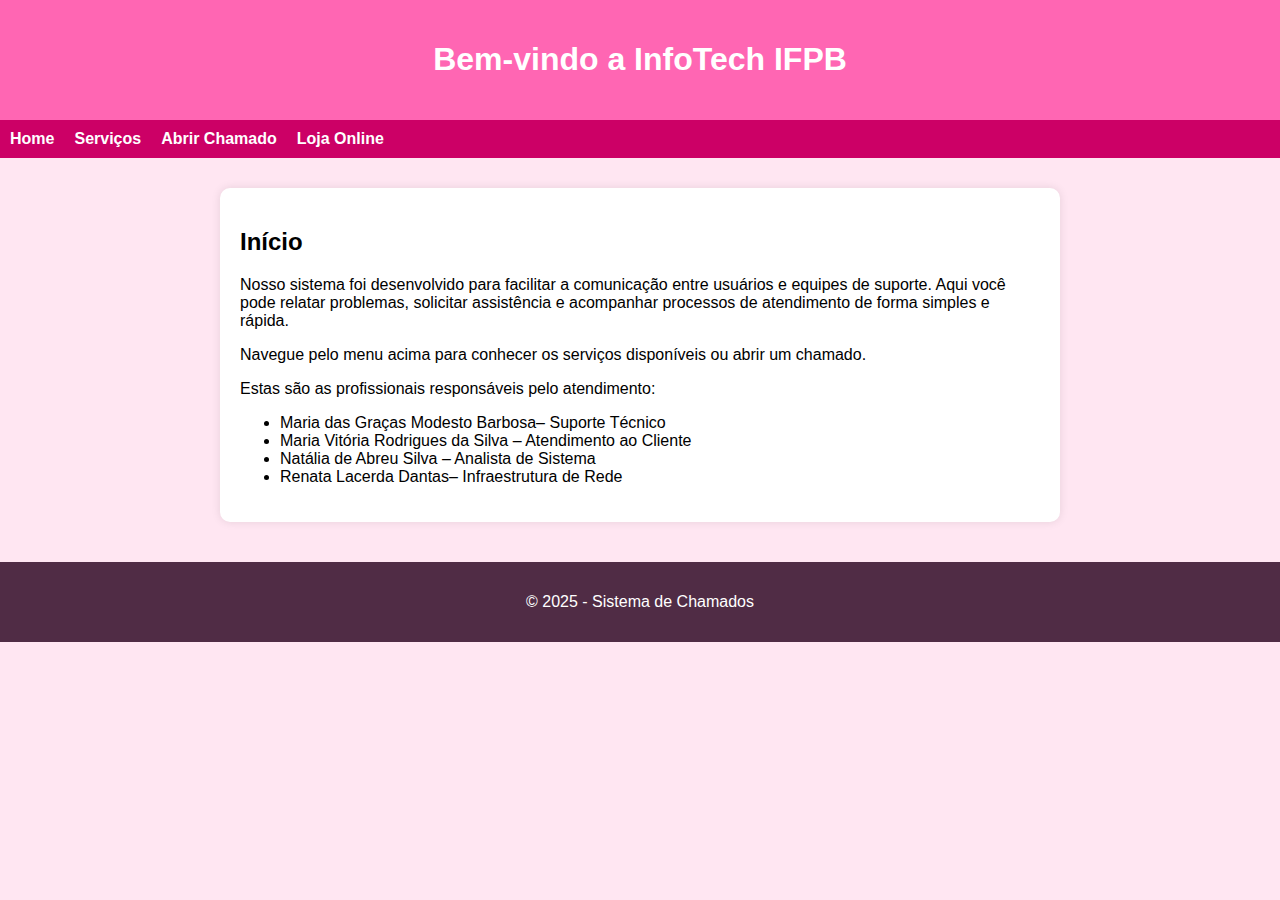
<file: index.html>
<!DOCTYPE html>
<html lang="pt-BR">
  <head>
    <meta charset="UTF-8" />
    <meta name="viewport" content="width=device-width, initial-scale=1.0" />
    <title>Home - Sistema de Chamados</title>
    <link rel="stylesheet" href="style.css" />
    <script> window.chtlConfig = { chatbotId: "6488225892" } </script>
<script async data-id="6488225892" id="chtl-script" type="text/javascript" src="https://chatling.ai/js/embed.js"></script>
  </head>

  <body>
    <header>
      <h1>Bem-vindo a InfoTech IFPB</h1>
    </header>

    <nav>
      <ul>
        <li><a href="index.html">Home</a></li>
        <li><a href="servicos.html">Serviços</a></li>
        <li><a href="chamado.html">Abrir Chamado</a></li>
         <li><a href="loja.html">Loja Online</a></li>
      </ul>
    </nav>

    <main>
      <h2>Início</h2>
      <p>
        Nosso sistema foi desenvolvido para facilitar a comunicação entre
        usuários e equipes de suporte. Aqui você pode relatar problemas,
        solicitar assistência e acompanhar processos de atendimento de forma
        simples e rápida.
      </p>

      <p>
        Navegue pelo menu acima para conhecer os serviços disponíveis ou abrir
        um chamado.
      </p>

      <p>Estas são as profissionais responsáveis pelo atendimento:</p>

      <ul>
        <li>Maria das Graças Modesto Barbosa– Suporte Técnico</li>
        <li>Maria Vitória Rodrigues da Silva – Atendimento ao Cliente</li>
        <li>Natália de Abreu Silva – Analista de Sistema</li>
        <li>Renata Lacerda Dantas– Infraestrutura de Rede</li>
      </ul>
    </main>

    <footer>
      <p>© 2025 - Sistema de Chamados</p>
    </footer>
  <script src="script.js"></script>
</body>
</html>
</file>
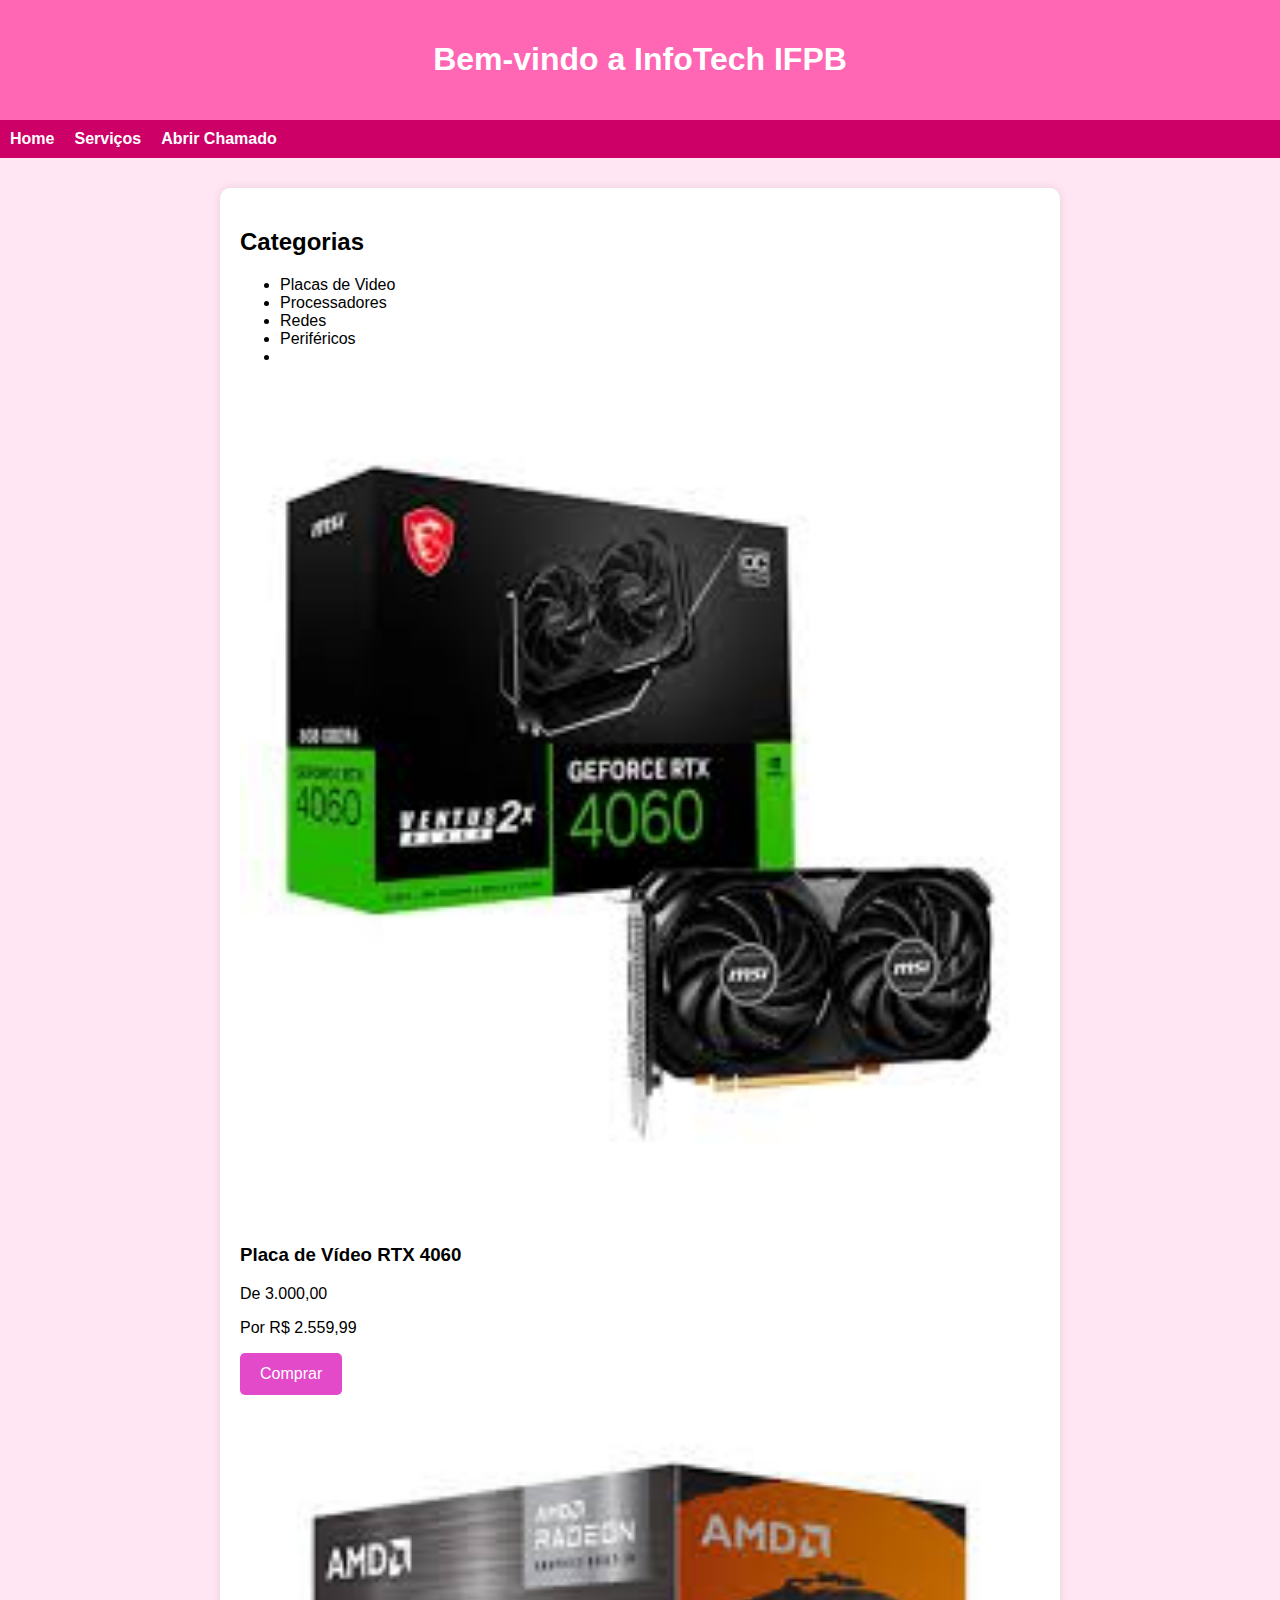
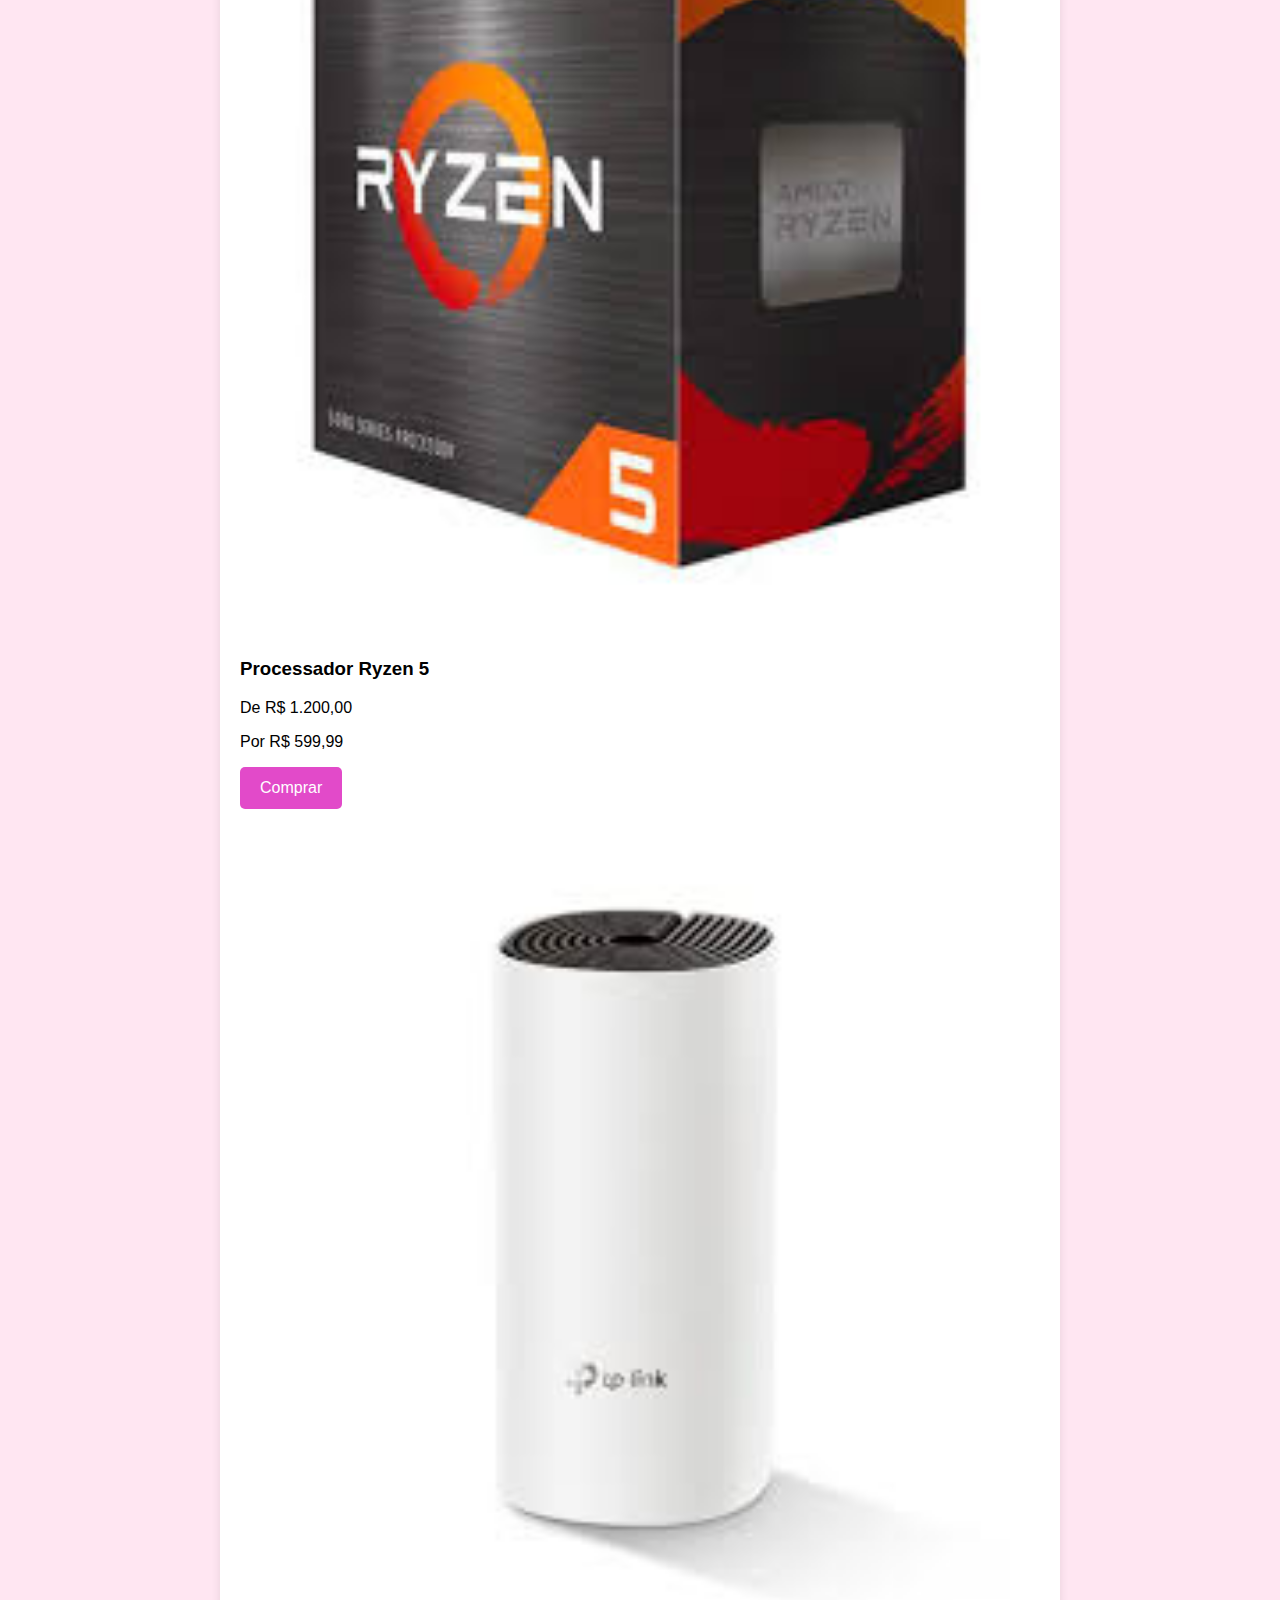
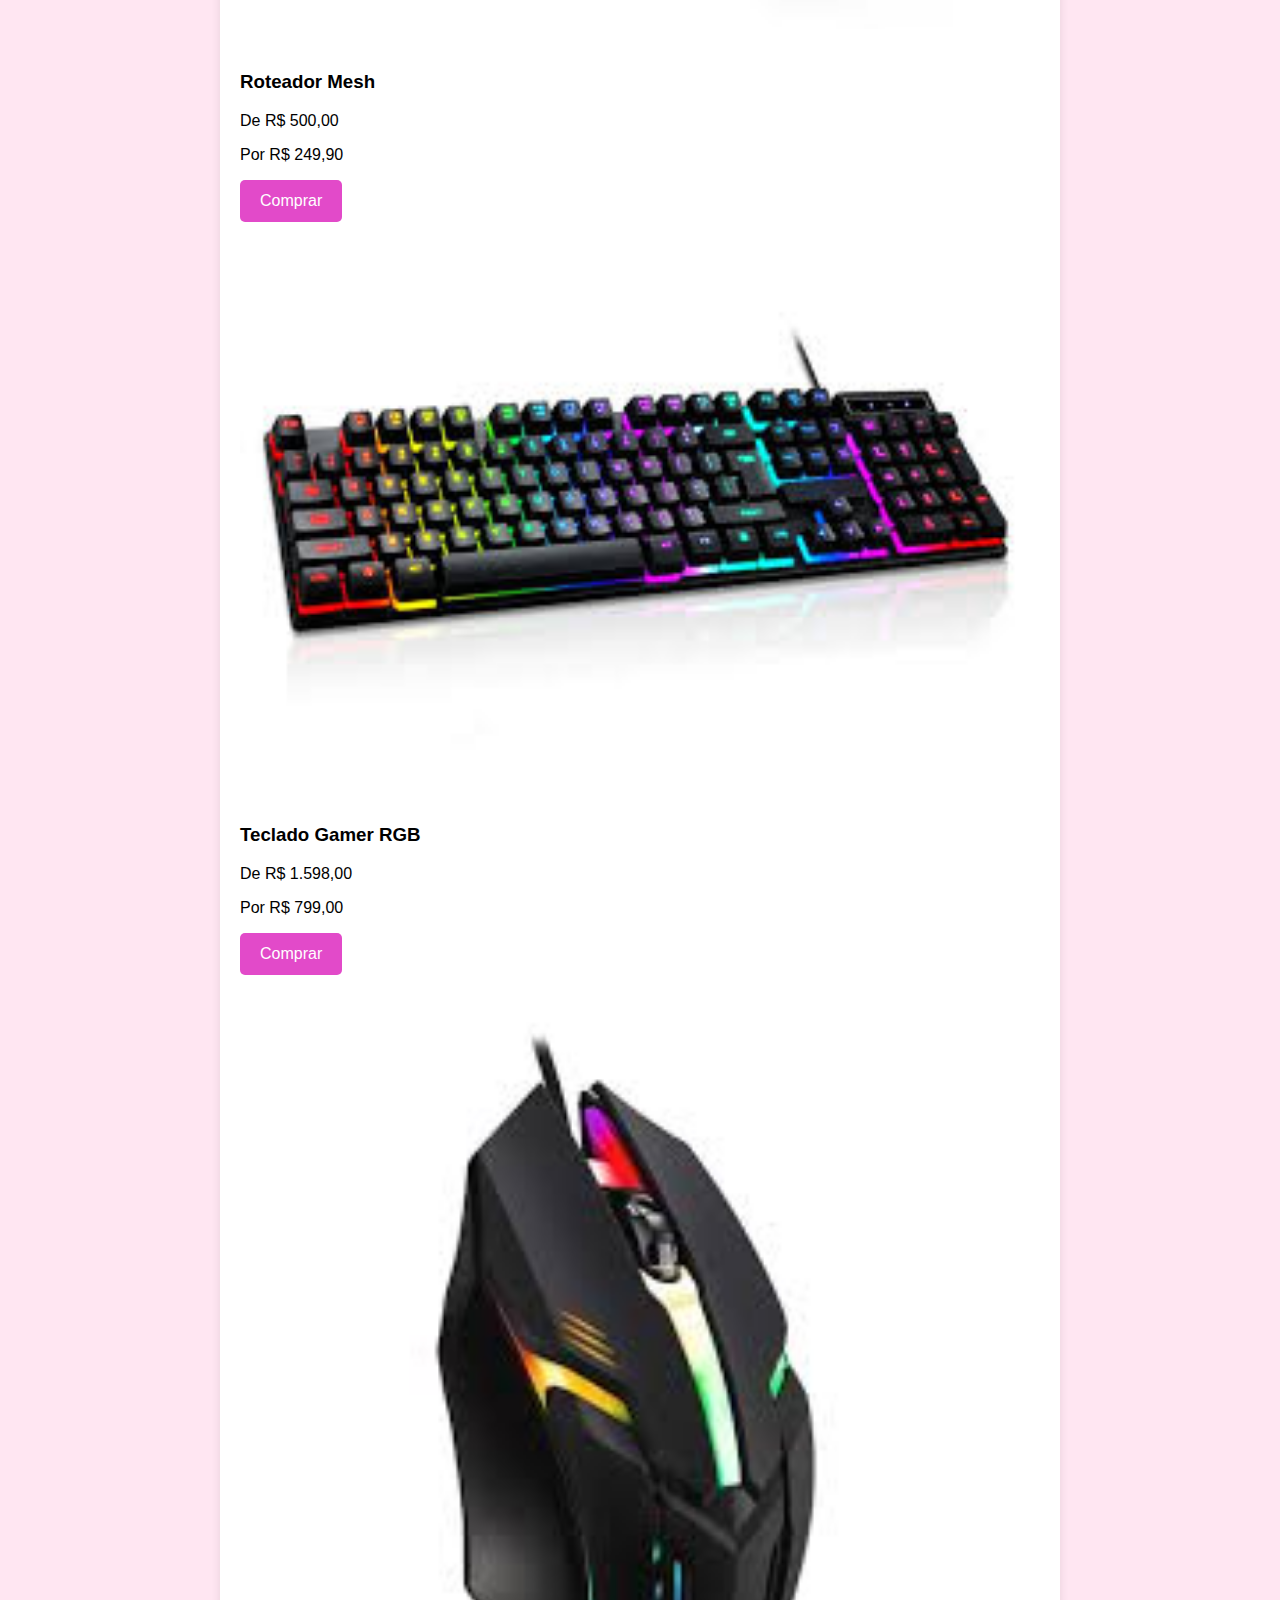
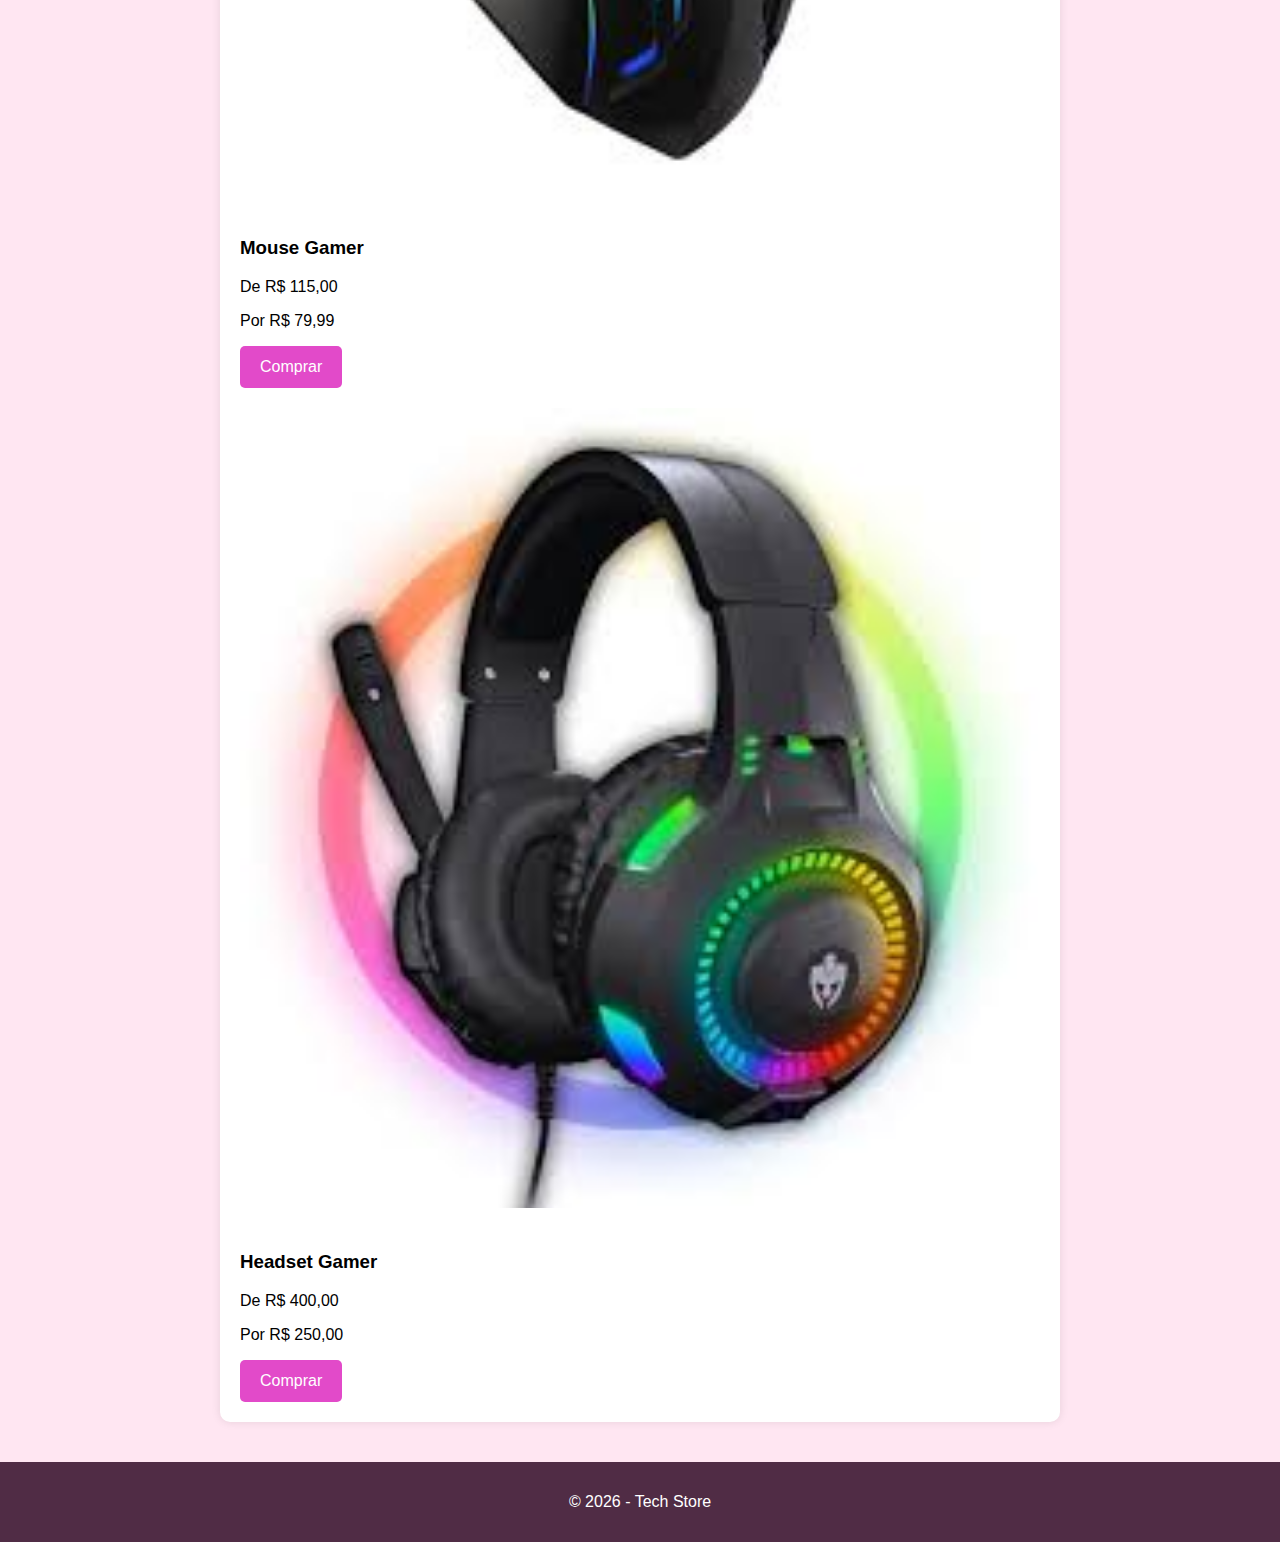
<file: loja.html>
<!DOCTYPE html>
<html lang="pt-BR">
  <head>
    <meta charset="UTF-8" />
    <meta name="viewport" content="width=device-width, initial-scale=1.0" />
    <title>Home - Sistema de Chamados</title>
    <link rel="stylesheet" href="style.css" />
  </head>

  <body>
    <header>
      <h1>Bem-vindo a InfoTech IFPB</h1>
    </header>

    <nav>
      <ul>
        <li><a href="index.html">Home</a></li>
        <li><a href="servicos.html">Serviços</a></li>
        <li><a href="chamado.html">Abrir Chamado</a></li>
    </ul>
    </nav>

    <main class= 'loja-container'>
        <aside class= "filtros">
            <h2>Categorias</h2>
            <ul>
                <li>Placas de Video</li>
                <li>Processadores</li>
                <li>Redes</li>
                <li>Periféricos<li>
            </ul>
        </aside>
        <section class="vitrine">
    <div class="produtos">
       <img
       src="[data-uri]" alt="RTX 4060">
      <h3>Placa de Vídeo RTX 4060</h3>
      <p class="preco-antiga">De 3.000,00</p>
      <p class="preco">Por R$ 2.559,99</p>
      <button>Comprar</button>
    </div>

    <div class="produto">
      <img src="[data-uri]" alt="Ryzen 5">
      <h3>Processador Ryzen 5</h3>
      <p class="preco-antigo">De R$ 1.200,00</p>
      <p class="preco">Por R$ 599,99</p>
      <button>Comprar</button>
    </div>

    <div class="produto">
      <img src="[data-uri]" alt="Roteador">
      <h3>Roteador Mesh</h3>
      <p class="preco-antigo">De R$ 500,00</p>
      <p class="preco">Por R$ 249,90</p>
      <button>Comprar</button>
    </div>

    <div class="produto">
      <img src="[data-uri]" alt="Teclado Gamer">
      <h3>Teclado Gamer RGB</h3>
      <p class="preco-antigo">De R$ 1.598,00</p>
      <p class="preco">Por R$ 799,00</p>
      <button>Comprar</button>
    </div>

    <div class="produto">
      <img src="[data-uri]" alt="Mouse Gamer">
      <h3>Mouse Gamer</h3>
      <p class="preco-antigo">De R$ 115,00</p>
      <p class="preco">Por R$ 79,99</p>
      <button>Comprar</button>
    </div>

    <div class="produto">
      <img src="[data-uri]" alt="Headset">
      <h3>Headset Gamer</h3>
      <p class="preco-antigo">De R$ 400,00</p>
      <p class="preco">Por R$ 250,00</p>
      <button>Comprar</button>
    </div>
  </section>
</main>

    <footer class="rodape">
      <p>© 2026 - Tech Store</p>
    </footer>
  </body>
</html>
</file>
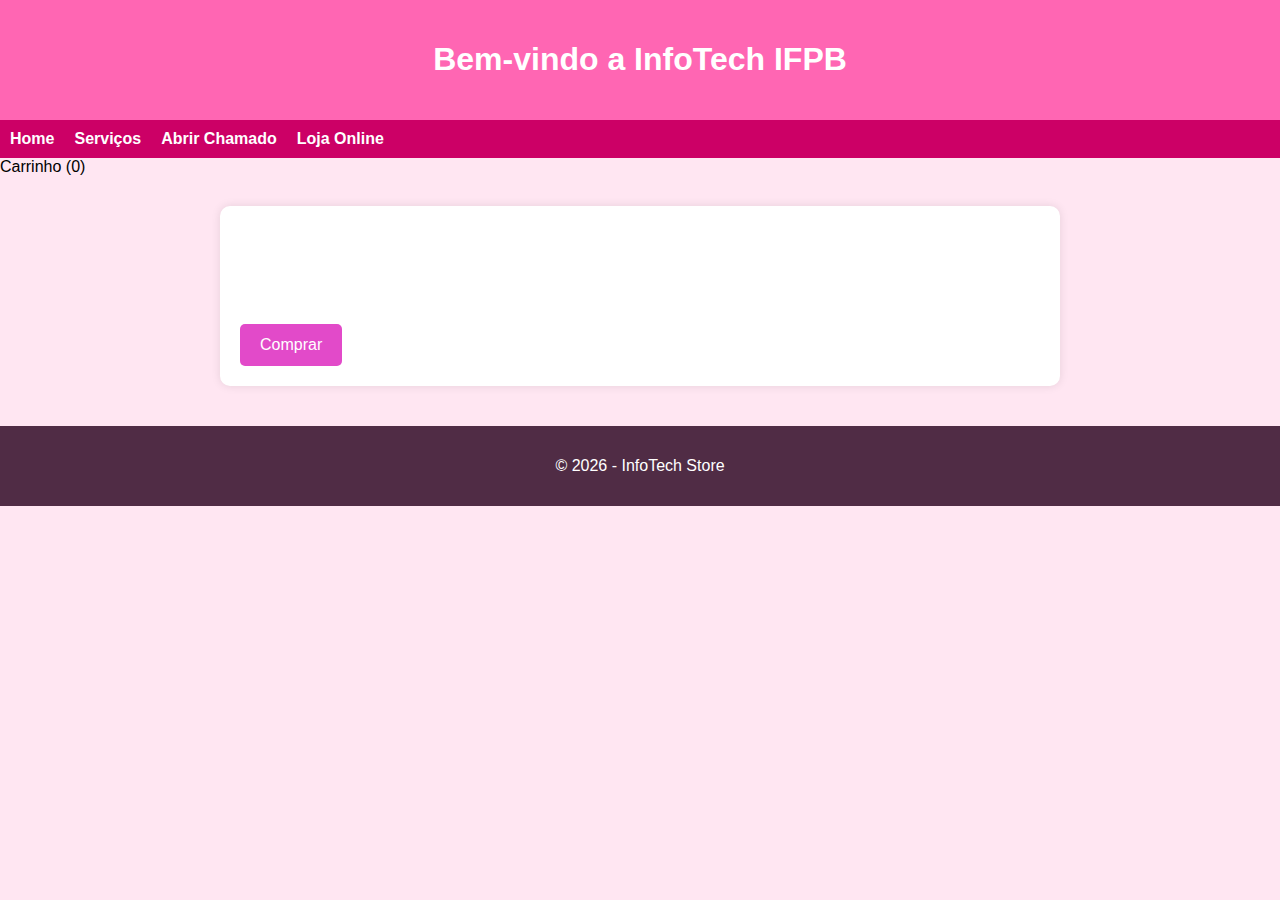
<file: produto.html>
<!DOCTYPE html>
<html lang="pt-BR">
  <head>
    <meta charset="UTF-8" />
    <meta name="viewport" content="width=device-width, initial-scale=1.0" />
    <title>Home - Sistema de Chamados</title>
    <link rel="stylesheet" href="style.css" />
    <script> window.chtlConfig = { chatbotId: "6488225892" } </script>
<script async data-id="6488225892" id="chtl-script" type="text/javascript" src="https://chatling.ai/js/embed.js"></script>
  </head>

  <body>
    <header>
      <h1>Bem-vindo a InfoTech IFPB</h1>
    </header>

    <nav>
      <ul>
        <li><a href="index.html">Home</a></li>
        <li><a href="servicos.html">Serviços</a></li>
        <li><a href="chamado.html">Abrir Chamado</a></li>
        <li><a href="loja.html">Loja Online</a></li>
    </ul>
     <span id="contador-carrinho">Carrinho (0)</span>
    </nav>

    <main class="pagina-produto">
<div class="produto-detalhe">

<img id="imgProduto">
<div class="info-produto">
<h2 id="nome"></h2>
<p id="descricao"></p>
<p class="preco">
<span class="antigo" id="precoAntigo"></span><br>
<span class="novo" id="precoNovo"></span>
</p>

<button class="btn-comprar" id="btnProduto">
Comprar
</button>
</div>
</div>
</main>

<footer>
<p>© 2026 - InfoTech Store</p>
</footer>

<script src="script.js"></script>
</body>
</html>
</file>
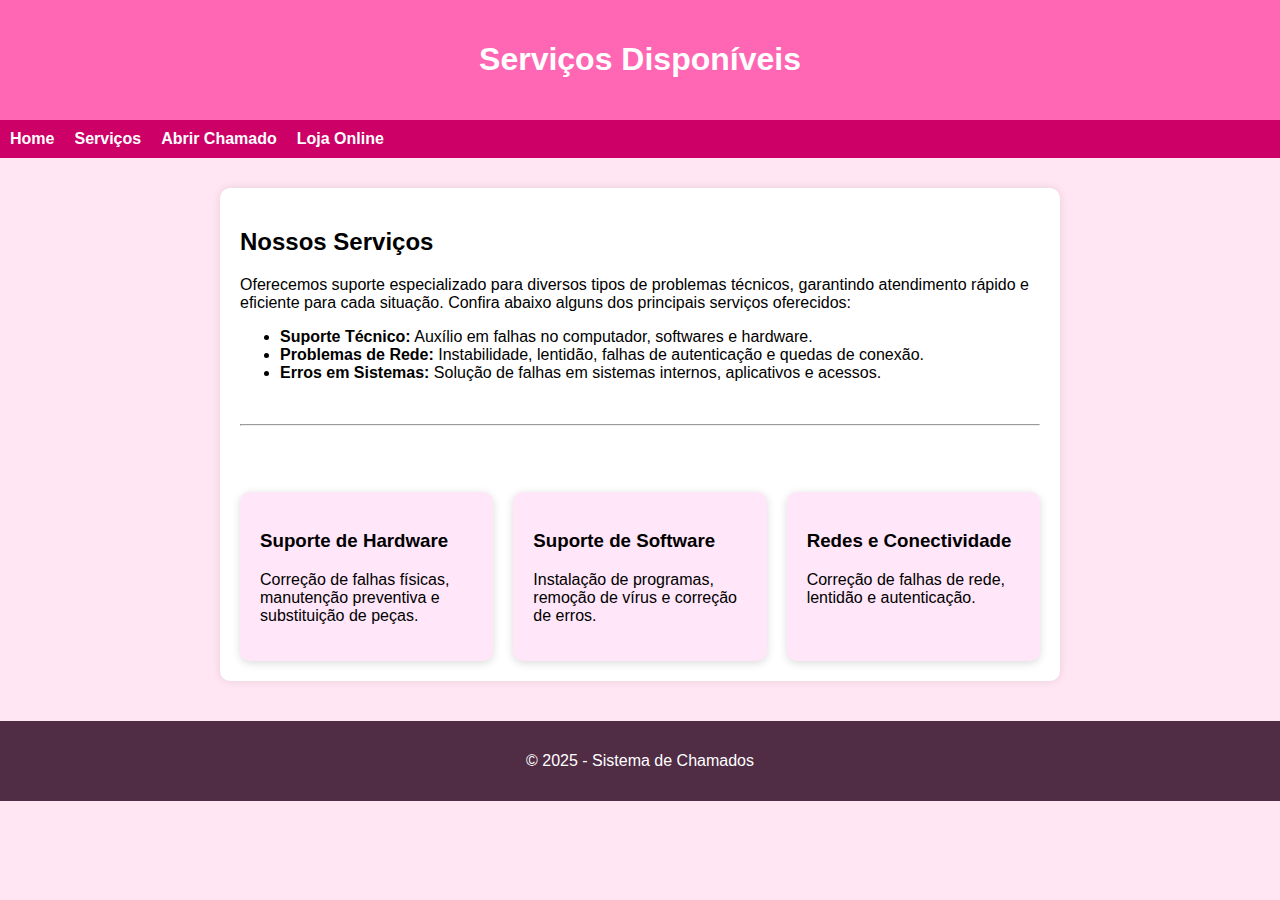
<file: servicos.html>
<!DOCTYPE html>
<html lang="pt-BR">
  <head>
    <meta charset="UTF-8" />
    <meta name="viewport" content="width=device-width, initial-scale=1.0" />
    <title>Serviços</title>
    <link rel="stylesheet" href="style.css" />
    <script> window.chtlConfig = { chatbotId: "6488225892" } </script>
<script async data-id="6488225892" id="chtl-script" type="text/javascript" src="https://chatling.ai/js/embed.js"></script>

  </head>

  <body>
    <header>
      <h1>Serviços Disponíveis</h1>
    </header>

    <nav>
      <ul>
        <li><a href="index.html">Home</a></li>
        <li><a href="servicos.html">Serviços</a></li>
        <li><a href="chamado.html">Abrir Chamado</a></li>
        <li><a href="loja.html">Loja Online</a></li>
      </ul>
    </nav>

    <main>
      <h2>Nossos Serviços</h2>
      <p>
        Oferecemos suporte especializado para diversos tipos de problemas
        técnicos, garantindo atendimento rápido e eficiente para cada situação.
        Confira abaixo alguns dos principais serviços oferecidos:
      </p>

      <ul>
        <li>
          <strong>Suporte Técnico:</strong> Auxílio em falhas no computador,
          softwares e hardware.
        </li>
        <li>
          <strong>Problemas de Rede:</strong> Instabilidade, lentidão, falhas de
          autenticação e quedas de conexão.
        </li>
        <li>
          <strong>Erros em Sistemas:</strong> Solução de falhas em sistemas
          internos, aplicativos e acessos.
        </li>
      </ul>
      <br />
      <hr />
      <br />

      <section class="cards-container">
        <article class="card">
          <h3>Suporte de Hardware</h3>
          <p>
            Correção de falhas físicas, manutenção preventiva e substituição de
            peças.
          </p>
        </article>

        <article class="card">
          <h3>Suporte de Software</h3>
          <p>Instalação de programas, remoção de vírus e correção de erros.</p>
        </article>

        <article class="card">
          <h3>Redes e Conectividade</h3>
          <p>Correção de falhas de rede, lentidão e autenticação.</p>
        </article>
      </section>
    </main>

    <footer>
      <p>© 2025 - Sistema de Chamados</p>
    </footer>
  </body>
</html>
</file>
<file: style.css>
:root {
  --cor-principal: #ff66b3;
  --cor-secundaria: #cc0066;
  --cor-fundo: #ffe6f2;
  --cor-footer: #502c45;
}

body {
  font-family: "Segoe UI", Arial, sans-serif;
  background: var(--cor-fundo);
  margin: 0;
  padding: 0;
}

header {
  background: var(--cor-principal);
  color: white;
  padding: 20px;
  text-align: center;
}

nav ul {
  list-style: none;
  background: var(--cor-secundaria);
  margin: 0;
  padding: 10px;
  display: flex;
  gap: 20px;
}

nav ul li a {
  color: white;
  text-decoration: none;
  font-weight: bold;
}

main {
  background: white;
  max-width: 800px;
  margin: 30px auto;
  padding: 20px;
  border-radius: 10px;
  box-shadow: 0 0 10px rgba(0, 0, 0, 0.1);
}

main img,
main video {
  width: 100%;
  border-radius: 10px;
  margin: 20px 0;
}

label {
  font-weight: bold;
}

input:not([type="checkbox"]),
select,
textarea {
  width: 100%;
  padding: 10px;
  margin-top: 5px;
  margin-bottom: 15px;
  border-radius: 5px;
  border: 1px solid #ccc;
}

.urgente {
  display: flex;
  align-items: center;
  gap: 6px; /* distância perfeita */
  margin-bottom: 20px;
}

.urgente input[type="checkbox"] {
  margin: 0;
  padding: 0;
}

button {
  background: #e24ac9;
  color: white;
  padding: 12px 20px;
  border: none;
  border-radius: 5px;
  font-size: 16px;
  cursor: pointer;
}

button:hover {
  background: #bd35ab;
}

footer {
  text-align: center;
  padding: 15px;
  background: var(--cor-footer);
  color: white;
  margin-top: 40px;
}

.cards-container {
  display: grid;
  grid-template-columns: repeat(3, 1fr);
  gap: 20px;
  margin-top: 40px;
}
.card {
  background: #ffe6f9;
  padding: 20px;
  border-radius: 10px;
  box-shadow: 0 2px 8px rgba(0, 0, 0, 0.15);
  transition: 0.3s ease;
}

.card:hover {
  transform: scale(1.05);
  background: #ffd3f3;
}

@media (max-width: 768px) {
  .cards-container {
    grid-template-columns: 1fr;
  }

  header {
    text-align: center;
    padding: 30px;
  }

  nav ul {
    flex-direction: column;
    text-align: center;
  }
}

nav ul li a {
  transition: 0.3s;
}

nav ul li a:hover {
  color: #ffd3f3;
  text-decoration: underline;
}

button {
  transition: 0.3s;
}

button:hover {
  background: #bd35ab;
  transform: scale(1.03);
}
</file>
